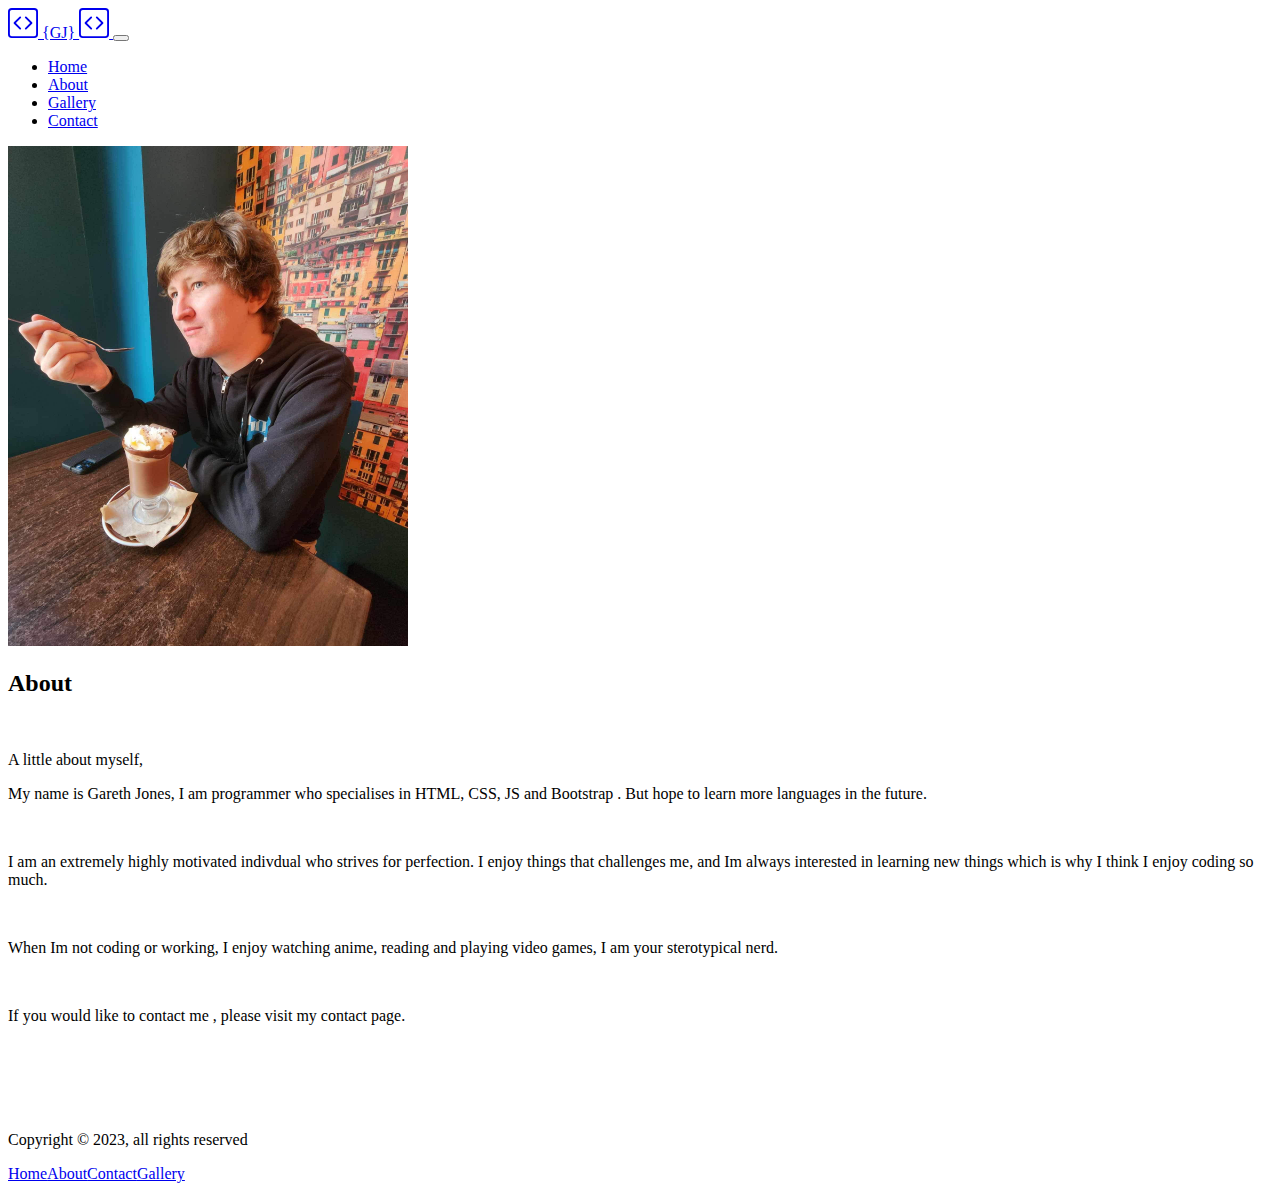
<file: About.html>
<!DOCTYPE html>
<html lang="en">
<head>
    <meta charset="UTF-8">
    <meta name="viewport" content="width=device-width, initial-scale=1.0">
    <link rel="stylesheet" href="styles.css">
    <link href="https://cdn.jsdelivr.net/npm/bootstrap@5.0.2/dist/css/bootstrap.min.css" rel="stylesheet" integrity="sha384-EVSTQN3/azprG1Anm3QDgpJLIm9Nao0Yz1ztcQTwFspd3yD65VohhpuuCOmLASjC" crossorigin="anonymous">
    <title>About</title>
</head>
<body>
    <nav class="navbar navbar-expand-md navbar-light">
        <div class="container-lg bg-white">
            <a href="index.html" class="navbar-brand">
    <span class="fw-bolder  text-primary"><svg xmlns="http://www.w3.org/2000/svg" width="30" height="30" fill="currentColor" class="bi bi-code-square" viewBox="0 0 16 16">
        <path d="M14 1a1 1 0 0 1 1 1v12a1 1 0 0 1-1 1H2a1 1 0 0 1-1-1V2a1 1 0 0 1 1-1zM2 0a2 2 0 0 0-2 2v12a2 2 0 0 0 2 2h12a2 2 0 0 0 2-2V2a2 2 0 0 0-2-2z"/>
        <path d="M6.854 4.646a.5.5 0 0 1 0 .708L4.207 8l2.647 2.646a.5.5 0 0 1-.708.708l-3-3a.5.5 0 0 1 0-.708l3-3a.5.5 0 0 1 .708 0zm2.292 0a.5.5 0 0 0 0 .708L11.793 8l-2.647 2.646a.5.5 0 0 0 .708.708l3-3a.5.5 0 0 0 0-.708l-3-3a.5.5 0 0 0-.708 0z"/>
      </svg>
       <span class="fs-2 text-danger">{GJ} </span>  <svg xmlns="http://www.w3.org/2000/svg" width="30" height="30" fill="currentColor" class="bi bi-code-square" viewBox="0 0 16 16">
            <path d="M14 1a1 1 0 0 1 1 1v12a1 1 0 0 1-1 1H2a1 1 0 0 1-1-1V2a1 1 0 0 1 1-1zM2 0a2 2 0 0 0-2 2v12a2 2 0 0 0 2 2h12a2 2 0 0 0 2-2V2a2 2 0 0 0-2-2z"/>
            <path d="M6.854 4.646a.5.5 0 0 1 0 .708L4.207 8l2.647 2.646a.5.5 0 0 1-.708.708l-3-3a.5.5 0 0 1 0-.708l3-3a.5.5 0 0 1 .708 0zm2.292 0a.5.5 0 0 0 0 .708L11.793 8l-2.647 2.646a.5.5 0 0 0 .708.708l3-3a.5.5 0 0 0 0-.708l-3-3a.5.5 0 0 0-.708 0z"/>
          </svg>
    </span>
            </a>
            <button class="navbar-toggler" type="button" data-bs-toggle="collapse" data-bs-target="#main-nav" 
            aria-controls="main-nav" aria-expanded="false" aria-label="Toggle navigation">
        <span class="navbar-toggler-icon"></span>
        </button>
        <div class="collapse navbar-collapse justify-content-end align-center bg-white" id="main-nav">   
    
        <ul class="navbar-nav">
            <li class="nav-item">
                <a class="nav-link fs-2 text-primary" href="index.html">Home</a></li>
                <li class="nav-item">
                     <a class="nav-link fs-2 text-primary" href="About.html">About</a></li>
                     <li class="nav-item">
                        <a class="nav-link fs-2 text-primary" href="Gallery.html">Gallery</a></li>
                        <li class="nav-item">
                            <a class="nav-link fs-2 text-primary" href="Contact.html">Contact</a></li>
           
            
            </ul>
     </div>
        </div> 
    </nav>
<div class="container bg-light">
    <div class="row ">
        <div class=" col-sm-12 p-5" >
            <div class="col-sm-12" >
                <img src="Images/Self2.jpg " alt="myself" height="500" width="400" class="border border-danger rounded float-start m-5 " >
                
                <h2 class="text-center">About</h2>
                <br>
               <section class="m-5">
                <p class="lead">A little about myself,</p>
                <p>My name is Gareth Jones, I am programmer who specialises in <span class="text-danger">HTML, CSS, JS and Bootstrap</span> . But hope to learn more languages in the future.  </p><br>
                <p>I am an extremely highly motivated indivdual who strives for perfection. I enjoy things that challenges me, and Im always interested in learning new things which is why I think I enjoy coding so much.  </p>
                <br>
                <p>When Im not coding or working, I enjoy watching anime, reading and playing video games, I am your sterotypical <span class="text-danger">nerd.</span> </p>
                <br>
                <p>If you would like to contact me , please visit my contact page.</p>
                
               </section>
            </div>
        </div>
        </div>
    </div>
    <br><br><br><br><br>
    <footer class="footer mt-auto">
        <div class="container text-start">
            <span class="text-muted">Copyright &copy; 2023, all rights reserved</span>
            <ul style="list-style-type: none; display: flex; padding: 0;">
                <li><a class="nav-link" href="index.html">Home</a></li>
                <li><a class="nav-link" href="About.html">About</a></li>
                <li><a class="nav-link" href="Contact.html">Contact</a></li>
                <li><a class="nav-link" href="Gallery.html">Gallery</a></li>
            </ul>
        </div>
    </footer>
    <script src="https://cdn.jsdelivr.net/npm/bootstrap@5.0.2/dist/js/bootstrap.bundle.min.js" integrity="sha384-MrcW6ZMFYlzcLA8Nl+NtUVF0sA7MsXsP1UyJoMp4YLEuNSfAP+JcXn/tWtIaxVXM" crossorigin="anonymous"></script>

</body>
</html>
</file>
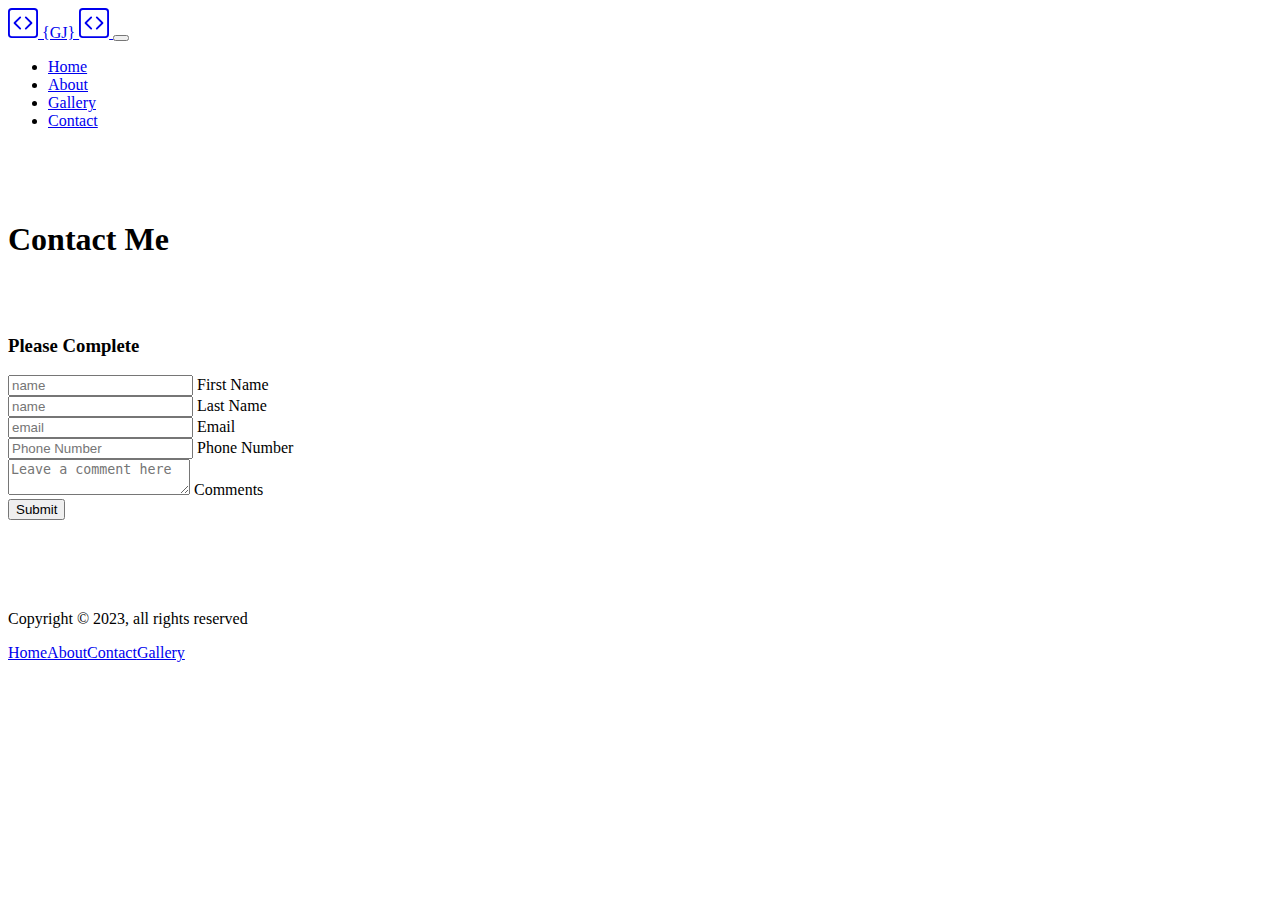
<file: Contact.html>
<!DOCTYPE html>
<html lang="en">
<head>
    <meta charset="UTF-8">
    <meta name="viewport" content="width=device-width, initial-scale=1.0">
    <link rel="stylesheet" href="styles.css">
    <link href="https://cdn.jsdelivr.net/npm/bootstrap@5.0.2/dist/css/bootstrap.min.css" rel="stylesheet" integrity="sha384-EVSTQN3/azprG1Anm3QDgpJLIm9Nao0Yz1ztcQTwFspd3yD65VohhpuuCOmLASjC" crossorigin="anonymous">
    <title>Contact</title>
</head>
<body>
    <nav class="navbar navbar-expand-md navbar-light">
        <div class="container-lg bg-white">
            <a href="index.html" class="navbar-brand">
    <span class="fw-bolder  text-primary"><svg xmlns="http://www.w3.org/2000/svg" width="30" height="30" fill="currentColor" class="bi bi-code-square" viewBox="0 0 16 16">
        <path d="M14 1a1 1 0 0 1 1 1v12a1 1 0 0 1-1 1H2a1 1 0 0 1-1-1V2a1 1 0 0 1 1-1zM2 0a2 2 0 0 0-2 2v12a2 2 0 0 0 2 2h12a2 2 0 0 0 2-2V2a2 2 0 0 0-2-2z"/>
        <path d="M6.854 4.646a.5.5 0 0 1 0 .708L4.207 8l2.647 2.646a.5.5 0 0 1-.708.708l-3-3a.5.5 0 0 1 0-.708l3-3a.5.5 0 0 1 .708 0zm2.292 0a.5.5 0 0 0 0 .708L11.793 8l-2.647 2.646a.5.5 0 0 0 .708.708l3-3a.5.5 0 0 0 0-.708l-3-3a.5.5 0 0 0-.708 0z"/>
      </svg>
       <span class="fs-2 text-danger">{GJ} </span>  <svg xmlns="http://www.w3.org/2000/svg" width="30" height="30" fill="currentColor" class="bi bi-code-square" viewBox="0 0 16 16">
            <path d="M14 1a1 1 0 0 1 1 1v12a1 1 0 0 1-1 1H2a1 1 0 0 1-1-1V2a1 1 0 0 1 1-1zM2 0a2 2 0 0 0-2 2v12a2 2 0 0 0 2 2h12a2 2 0 0 0 2-2V2a2 2 0 0 0-2-2z"/>
            <path d="M6.854 4.646a.5.5 0 0 1 0 .708L4.207 8l2.647 2.646a.5.5 0 0 1-.708.708l-3-3a.5.5 0 0 1 0-.708l3-3a.5.5 0 0 1 .708 0zm2.292 0a.5.5 0 0 0 0 .708L11.793 8l-2.647 2.646a.5.5 0 0 0 .708.708l3-3a.5.5 0 0 0 0-.708l-3-3a.5.5 0 0 0-.708 0z"/>
          </svg>
    </span>
            </a>
            <button class="navbar-toggler" type="button" data-bs-toggle="collapse" data-bs-target="#main-nav" 
            aria-controls="main-nav" aria-expanded="false" aria-label="Toggle navigation">
        <span class="navbar-toggler-icon"></span>
        </button>
        <div class="collapse navbar-collapse justify-content-end align-center bg-white" id="main-nav">   
    
        <ul class="navbar-nav">
            <li class="nav-item">
                <a class="nav-link fs-2 text-primary" href="index.html">Home</a></li>
                <li class="nav-item">
                     <a class="nav-link fs-2 text-primary" href="About.html">About</a></li>
                     <li class="nav-item">
                        <a class="nav-link fs-2 text-primary" href="Gallery.html">Gallery</a></li>
                        <li class="nav-item">
                            <a class="nav-link fs-2 text-primary" href="Contact.html">Contact</a></li>
    
            
            </ul>
     </div>
        </div> 
    </nav>
    <br><br><br>
    <!--https://getbootstrap.com/docs/5.0/forms/floating-labels-->
<h1 class="text-center display-3">Contact Me</h1>
<br><br>
<div class="container col-6 bg-light p-3">
    <h3 class="text-center">Please Complete</h3>
<form>
    <div class="form-floating md-3 m-3">
        <input type="text" class="form-control" id="floatingName" placeholder="name">
        <label for="floatingName"> First Name</label>
    
    
    </div>
    <div class="form-floating md-3 m-3">
        <input type="text" class="form-control" id="floatingLastName" placeholder="name">
        <label for="floatingLastName"> Last Name</label>
    
    
    </div>



    <div class="form-floating md-3 m-3">
        <input type="email" class="form-control" id="floatingEmail" placeholder="email">
        <label for="floatingEmail">Email</label>
    
    
    </div>
    <div class="form-floating md-3 m-3">
        <input type="text" class="form-control" id="floatingPhone" placeholder="Phone Number">
        <label for="floatingEmail">Phone Number</label>
    
    
    </div>
    <div class="form-floating md-3 m-3">
        <textarea class="form-control" placeholder="Leave a comment here" id="floatingTextarea"></textarea>
        <label for="floatingTextarea">Comments</label>

      </div>
      <div class="d-grid gap-2 col-6 mx-auto">
        <button class="btn btn-primary" type="button">Submit</button>
        
      </div>
     
</form>
<!--https://getbootstrap.com/docs/5.0/components/buttons/#button-tags-->



</div>
<br><br><br><br><br>
<footer class="footer mt-auto">
    <div class="container text-start">
        <span class="text-muted">Copyright &copy; 2023, all rights reserved</span>
        <ul style="list-style-type: none; display: flex; padding: 0;">
            <li><a class="nav-link" href="index.html">Home</a></li>
            <li><a class="nav-link" href="About.html">About</a></li>
            <li><a class="nav-link" href="Contact.html">Contact</a></li>
            <li><a class="nav-link" href="Gallery.html">Gallery</a></li>
        </ul>
    </div>
</footer>
<script src="https://cdn.jsdelivr.net/npm/bootstrap@5.0.2/dist/js/bootstrap.bundle.min.js" integrity="sha384-MrcW6ZMFYlzcLA8Nl+NtUVF0sA7MsXsP1UyJoMp4YLEuNSfAP+JcXn/tWtIaxVXM" crossorigin="anonymous"></script>

    </body>
    </html>
</file>
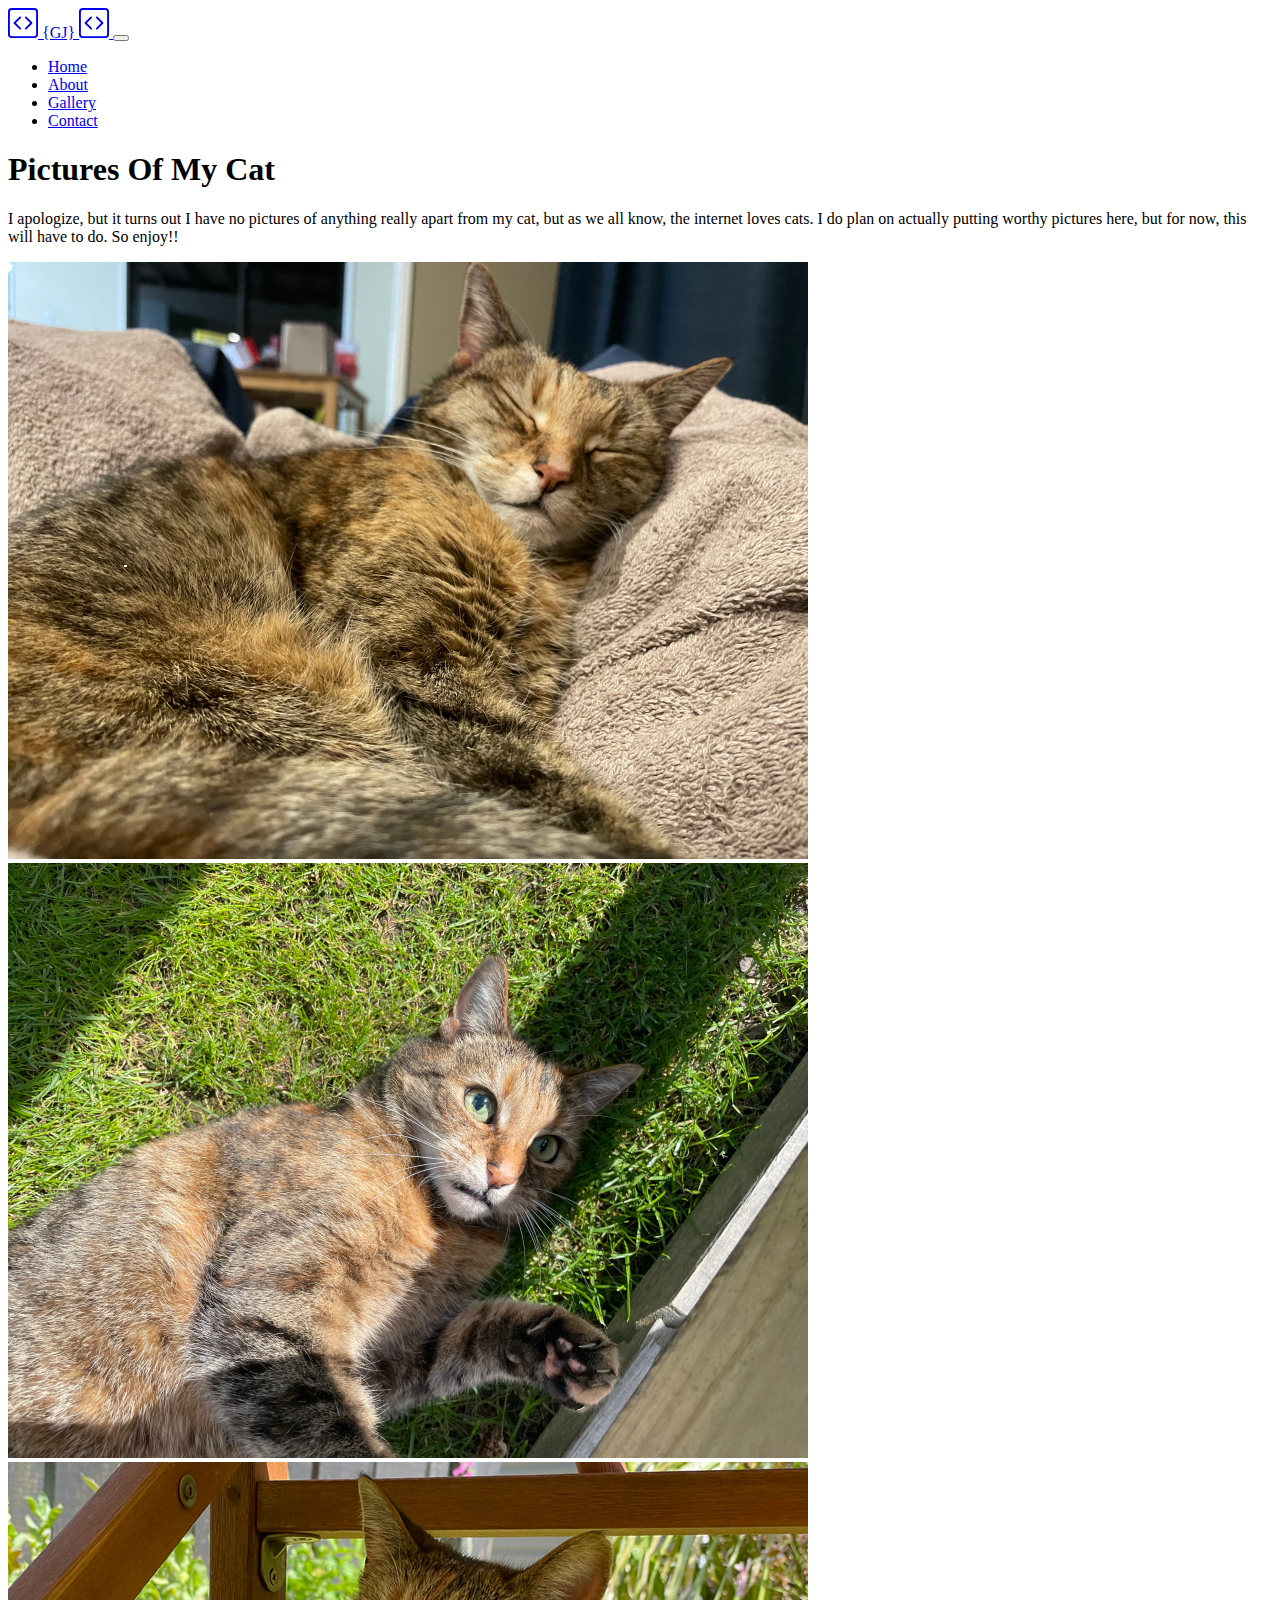
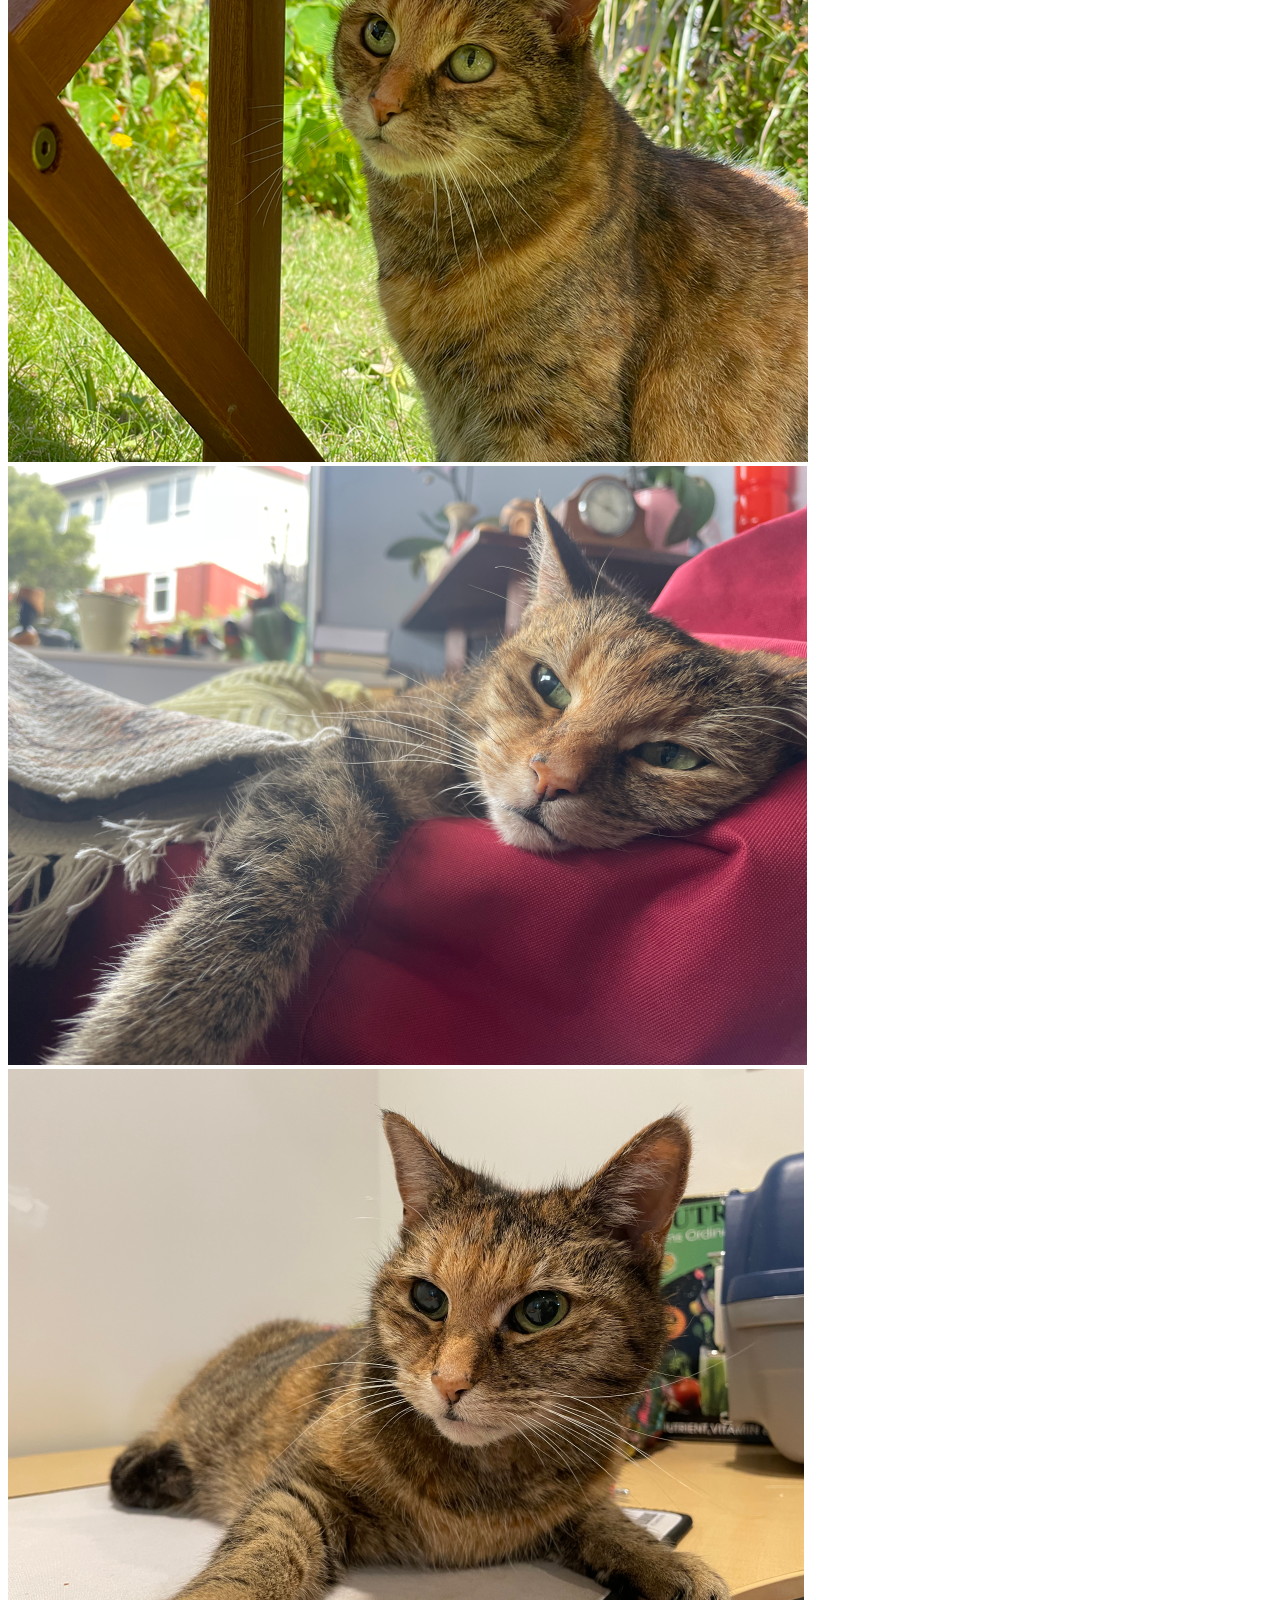
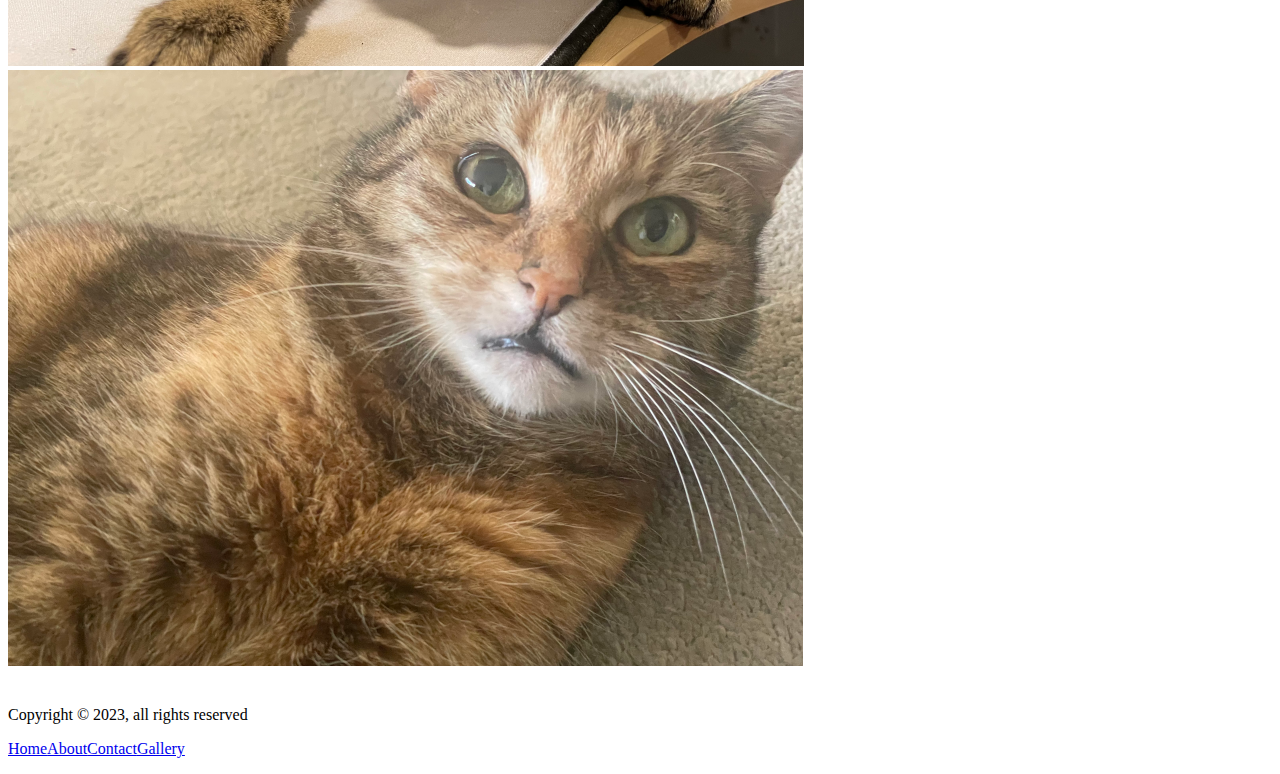
<file: Gallery.html>
<!DOCTYPE html>
<html lang="en">
<head>
    <meta charset="UTF-8">
    <meta name="viewport" content="width=device-width, initial-scale=1.0">
    <link rel="stylesheet" href="styles.css">
    <link href="https://cdn.jsdelivr.net/npm/bootstrap@5.0.2/dist/css/bootstrap.min.css" rel="stylesheet" integrity="sha384-EVSTQN3/azprG1Anm3QDgpJLIm9Nao0Yz1ztcQTwFspd3yD65VohhpuuCOmLASjC" crossorigin="anonymous">
    <title>Gallery</title>
</head>
<body>
    <nav class="navbar navbar-expand-md navbar-light">
        <div class="container-lg bg-white">
            <a href="index.html" class="navbar-brand">
    <span class="fw-bolder  text-primary"><svg xmlns="http://www.w3.org/2000/svg" width="30" height="30" fill="currentColor" class="bi bi-code-square" viewBox="0 0 16 16">
        <path d="M14 1a1 1 0 0 1 1 1v12a1 1 0 0 1-1 1H2a1 1 0 0 1-1-1V2a1 1 0 0 1 1-1zM2 0a2 2 0 0 0-2 2v12a2 2 0 0 0 2 2h12a2 2 0 0 0 2-2V2a2 2 0 0 0-2-2z"/>
        <path d="M6.854 4.646a.5.5 0 0 1 0 .708L4.207 8l2.647 2.646a.5.5 0 0 1-.708.708l-3-3a.5.5 0 0 1 0-.708l3-3a.5.5 0 0 1 .708 0zm2.292 0a.5.5 0 0 0 0 .708L11.793 8l-2.647 2.646a.5.5 0 0 0 .708.708l3-3a.5.5 0 0 0 0-.708l-3-3a.5.5 0 0 0-.708 0z"/>
      </svg>
       <span class="fs-2 text-danger">{GJ} </span>  <svg xmlns="http://www.w3.org/2000/svg" width="30" height="30" fill="currentColor" class="bi bi-code-square" viewBox="0 0 16 16">
            <path d="M14 1a1 1 0 0 1 1 1v12a1 1 0 0 1-1 1H2a1 1 0 0 1-1-1V2a1 1 0 0 1 1-1zM2 0a2 2 0 0 0-2 2v12a2 2 0 0 0 2 2h12a2 2 0 0 0 2-2V2a2 2 0 0 0-2-2z"/>
            <path d="M6.854 4.646a.5.5 0 0 1 0 .708L4.207 8l2.647 2.646a.5.5 0 0 1-.708.708l-3-3a.5.5 0 0 1 0-.708l3-3a.5.5 0 0 1 .708 0zm2.292 0a.5.5 0 0 0 0 .708L11.793 8l-2.647 2.646a.5.5 0 0 0 .708.708l3-3a.5.5 0 0 0 0-.708l-3-3a.5.5 0 0 0-.708 0z"/>
          </svg>
    </span>
            </a>
            <button class="navbar-toggler" type="button" data-bs-toggle="collapse" data-bs-target="#main-nav" 
            aria-controls="main-nav" aria-expanded="false" aria-label="Toggle navigation">
        <span class="navbar-toggler-icon"></span>
        </button>
        <div class="collapse navbar-collapse justify-content-end align-center bg-white" id="main-nav">   
    
        <ul class="navbar-nav">
            <li class="nav-item">
                <a class="nav-link fs-2 text-primary" href="index.html">Home</a></li>
                <li class="nav-item">
                     <a class="nav-link fs-2 text-primary" href="About.html">About</a></li>
                     <li class="nav-item">
                        <a class="nav-link fs-2 text-primary" href="Gallery.html">Gallery</a></li>
                        <li class="nav-item">
                            <a class="nav-link fs-2 text-primary" href="Contact.html">Contact</a></li>
           
            
            </ul>
     </div>
        </div> 
    </nav>
    <!--Got carousel from https://getbootstrap.com/docs/4.0/components/carousel/-->
    <div class="container bg-light">
        <h1 class="text-center">Pictures Of My Cat</h1>
        <p class="text-center">
          I apologize, but it turns out I have no pictures of anything really apart from my cat, but as we all know, the internet loves cats. I do plan on actually putting worthy pictures here, but for now, this will have to do.
          <span class="font-italic text-danger">So enjoy!!</span>
        </p>
        <div id="carousel" class="carousel slide" data-bs-ride="carousel">
          <div class="carousel-inner">
            <div class="carousel-item active">
              <img src="Images/mini1.png" class="d-block w-100" alt="mini1">
            </div>
            <div class="carousel-item">
              <img src="Images/mini2.png" class="d-block w-100" alt="mini2">
            </div>
            <div class="carousel-item">
              <img src="Images/mini3.png" class="d-block w-100" alt="mini3">
            </div>
            <div class="carousel-item">
              <img src="Images/mini4.png" class="d-block w-100" alt="mini4">
            </div>
            <div class="carousel-item">
              <img src="Images/mini5.png" class="d-block w-100" alt="mini5">
            </div>
            <div class="carousel-item">
              <img src="Images/mini6.png" class="d-block w-100" alt="mini6">
            </div>
          </div>
        </div>
<br><br>
<footer class="footer mt-auto">
  <div class="container text-start">
      <span class="text-muted">Copyright &copy; 2023, all rights reserved</span>
      <ul style="list-style-type: none; display: flex; padding: 0;">
          <li><a class="nav-link" href="index.html">Home</a></li>
          <li><a class="nav-link" href="About.html">About</a></li>
          <li><a class="nav-link" href="Contact.html">Contact</a></li>
          <li><a class="nav-link" href="Gallery.html">Gallery</a></li>
      </ul>
  </div>
</footer>
      <script src="https://cdn.jsdelivr.net/npm/bootstrap@5.0.2/dist/js/bootstrap.bundle.min.js" integrity="sha384-MrcW6ZMFYlzcLA8Nl+NtUVF0sA7MsXsP1UyJoMp4YLEuNSfAP+JcXn/tWtIaxVXM" crossorigin="anonymous"></script>
    </body>
    </html>
</file>
<file: styles.css>
.home {
            
    background: linear-gradient(-45deg,#ee7752, #09c482, #23a6d5, #23d5ab);
    background-size: 400% 400%;
    animation: gradient 15s ease infinite;
    height: 100vh;
}

@keyframes gradient {
    0% {
        background-position: 0% 50%;
    }

    25%{
        background-position:50% 25% ;

    }
 
    50% {
        background-position: 100% 50%;
    }
 
    100% {
        background-position: 0% 50%;
    }
        }

        body {
            background-color:white;
        }
</file>
